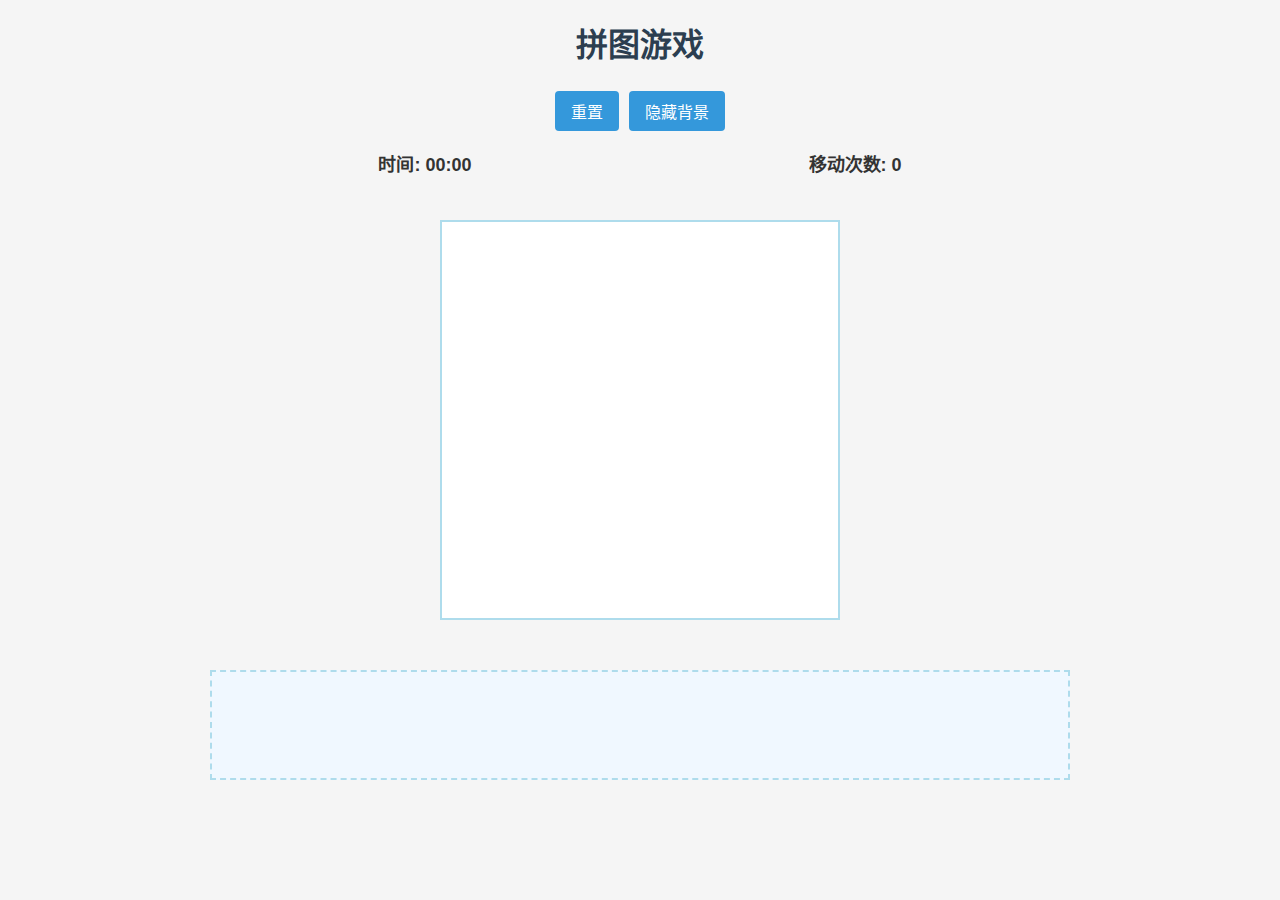
<file: frontend/assets/html/index.html>
<!DOCTYPE html>
<html lang="zh-CN">
<head>
    <meta charset="UTF-8">
    <meta name="viewport" content="width=device-width, initial-scale=1.0">
    <title>拼图游戏</title>
    <link rel="stylesheet" href="../css/styles.css">
</head>
<body>
<div class="background-blur"></div>
    <div class="container">
        <h1>拼图游戏</h1>
        
<div class="controls">
    <button id="resetBtn" class="btn">重置</button>
    <button id="toggleBgBtn" class="btn">隐藏背景</button>
</div>
        
        <div class="game-info">
            <div id="timer">时间: 00:00</div>
            <div id="moves">移动次数: 0</div>
        </div>

        <div class="puzzle-container">
            <div id="puzzleBoard" class="puzzle-board">
                <div id="puzzleBg" class="puzzle-bg"></div>
            </div>
            <div id="piecesZone" class="pieces-zone"></div>
        </div>

        <div id="gameComplete" class="game-complete">
            <div class="message">
                <h2>恭喜！拼图完成！</h2>
                <p id="completeInfo"></p>
                <button id="playAgainBtn" class="btn">再玩一次</button>
            </div>
        </div>
    </div>
    
    <script src="../js/script.js"></script>
</body>
</html>
</file>
<file: frontend/assets/css/styles.css>
* {
    box-sizing: border-box;
    margin: 0;
    padding: 0;
}

body {
    font-family: 'Arial', sans-serif;
    background-color: #f5f5f5;
    color: #333;
    line-height: 1.6;
}

.container {
    max-width: 900px;
    margin: 0 auto;
    padding: 20px;
    text-align: center;
}

h1 {
    margin-bottom: 20px;
    color: #2c3e50;
}

.controls {
    margin-bottom: 20px;
    display: flex;
    justify-content: center;
    gap: 10px;
    flex-wrap: wrap;
}

#imageUpload {
    display: none;
}

.btn {
    background-color: #3498db;
    color: white;
    border: none;
    padding: 8px 16px;
    cursor: pointer;
    border-radius: 4px;
    font-size: 16px;
    transition: background-color 0.3s;
}

.btn:hover {
    background-color: #2980b9;
}

#difficultySelect {
    padding: 8px;
    border: 1px solid #ddd;
    border-radius: 4px;
    font-size: 16px;
}

.game-info {
    display: flex;
    justify-content: space-around;
    margin-bottom: 20px;
    font-size: 18px;
    font-weight: bold;
}

.puzzle-container {
    display: flex;
    flex-direction: column;
    align-items: center;
    gap: 30px;
    margin-top: 40px;
}

.puzzle-board {
    width: 400px;
    height: 400px;
    background: #fff;
    border: 2px solid #aedcec;
    position: relative;
    margin-bottom: 20px;
    overflow: hidden;
}

.puzzle-bg {
    position: absolute;
    top: 0; left: 0;
    width: 100%; height: 100%;
    opacity: 0.25;
    z-index: 1;
    pointer-events: none;
    background-size: cover;
    background-position: center;
    transition: opacity 0.3s;
}

.puzzle-piece {
    width: 100px;
    height: 100px;
    cursor: pointer;
    transition: transform 0.2s, box-shadow 0.2s;
    border: 1px solid transparent;
    box-sizing: border-box;
    background-repeat: no-repeat;
    background-size: 400px 400px;
    margin: 2px;
    position: static;
    z-index: 2;
    flex-shrink: 0; 
}

.puzzle-piece:hover {
    z-index: 10;
    box-shadow: 0 0 10px rgba(0, 0, 0, 0.5);
    border: 1px solid #3498db;
}



.puzzle-piece.dragging {
    opacity: 0.8;
    z-index: 100;
    box-shadow: 0 0 15px rgba(0, 0, 0, 0.7);
    transform: scale(1.05);
}

.pieces-zone {
    width: 100%;
    min-height: 110px;
    background: #f0f8ff;
    border: 2px dashed #aedcec;
    display: flex;
    flex-direction: row;
    flex-wrap: nowrap;
    overflow-x: auto;
    align-items: center;
    padding: 10px 0;
    gap: 8px;
}

.game-complete {
    position: fixed;
    top: 0;
    left: 0;
    right: 0;
    bottom: 0;
    background-color: rgba(0, 0, 0, 0.8);
    display: none;
    justify-content: center;
    align-items: center;
    z-index: 1000;
}

.message {
    background-color: white;
    padding: 30px;
    border-radius: 8px;
    text-align: center;
}

.message h2 {
    color: #2c3e50;
    margin-bottom: 10px;
}

.message p {
    margin-bottom: 20px;
    font-size: 18px;
}

@media (max-width: 850px) {
    .puzzle-board {
        width: 320px;
        height: 320px;
    }
    .puzzle-piece {
        width: 80px;
        height: 80px;
        background-size: 320px 320px !important;
    }
}

.pieces-zone .puzzle-piece {
    margin: 0;
    /* Elimina el gap extra */
}
</file>
